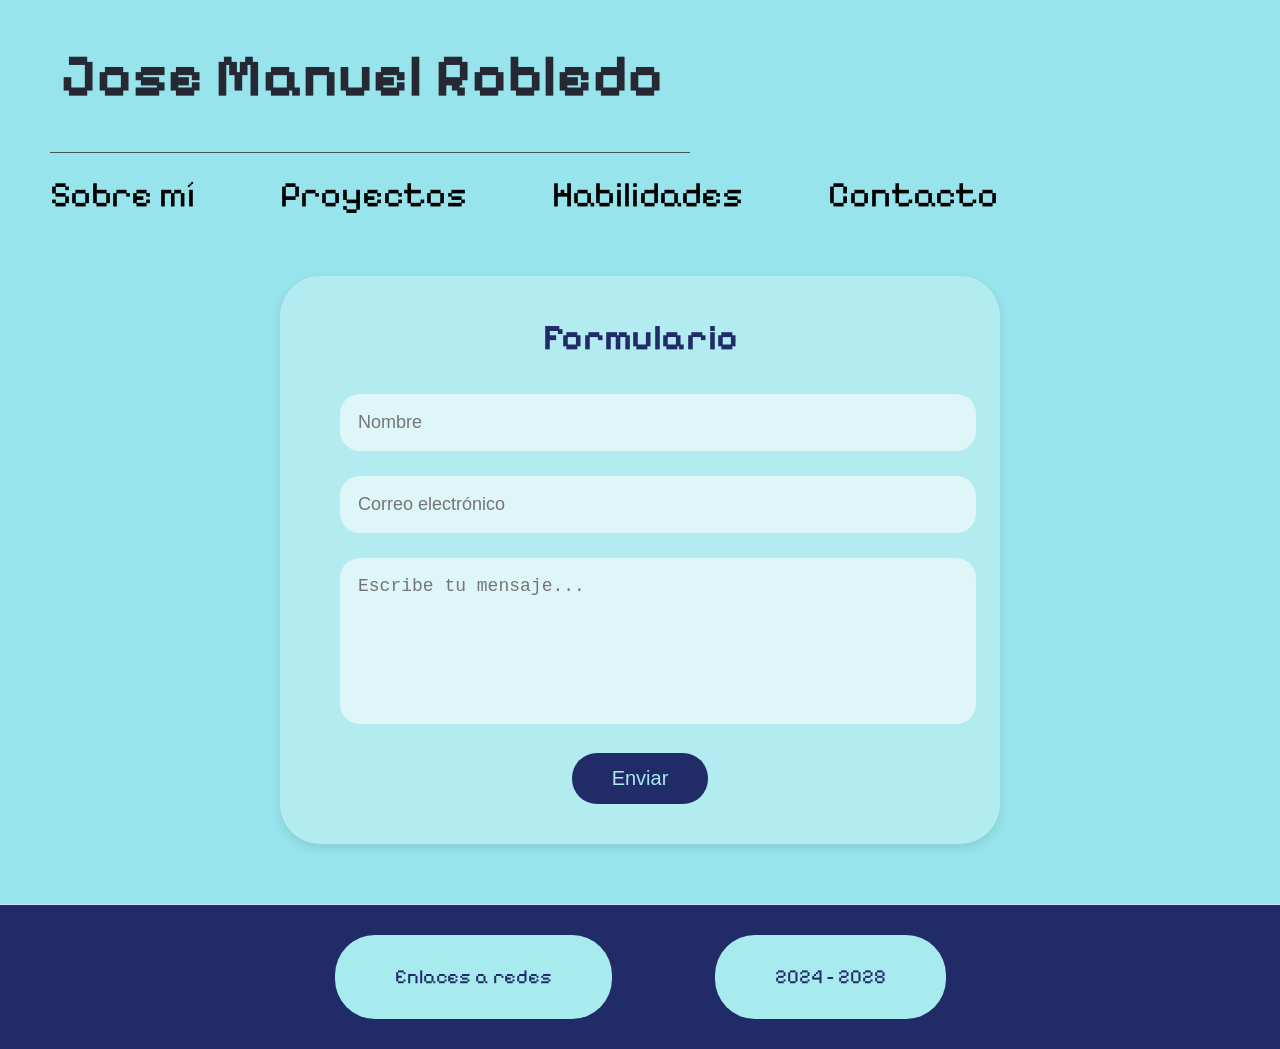
<file: contacto.html>
<!DOCTYPE html>
<html lang="en">

<head>
    <meta charset="UTF-8">
    <meta name="viewport" content="width=device-width, initial-scale=1.0">
    <title>Document</title>
    <link rel="stylesheet" href="./src/css/contacto.css">
    <style>
        @import url('https://fonts.googleapis.com/css2?family=Pixelify+Sans:wght@400..700&family=Roboto+Flex:opsz,wght@8..144,100..1000&display=swap');
    </style>

</head>

<header>
    <h1><span class="color: #202B67"><button onclick="location.href='index.html'">Jose Manuel Robledo</button></span>
    </h1>
    <hr class="hr">
    <p>
    <nav>
        <ul>
            <li><a href='sobre-mi.html'>Sobre mí</a></li>
            <li><a href='proyectos.html'>Proyectos</a></li>
            <li><a href='habilidades.html'>Habilidades</a></li>
            <li><a href='contacto.html'>Contacto</a></li>
        </ul>
    </nav>
    </p>
</header>


<body>

    <section class="formulario">
        <h2>Formulario</h2>
        <form action="https://formsubmit.co/jmrobledogonzalez@gmail.com" method="POST">
            <input type="text" name="nombre" placeholder="Nombre" required>
            <input type="email" name="email" placeholder="Correo electrónico" required>
            <textarea name="mensaje" placeholder="Escribe tu mensaje..." required></textarea>
            <button type="submit">Enviar</button>
        </form>
    </section>
</body>

<footer>
    <section>
        <a href="redes-sociales.html" class="enlace-footer">Enlaces a redes</a>
    </section>

    <section>
        2024 - 2028
    </section>
</footer>
<script src="./src/js/index.js"></script>
</body>

</html>
</file>
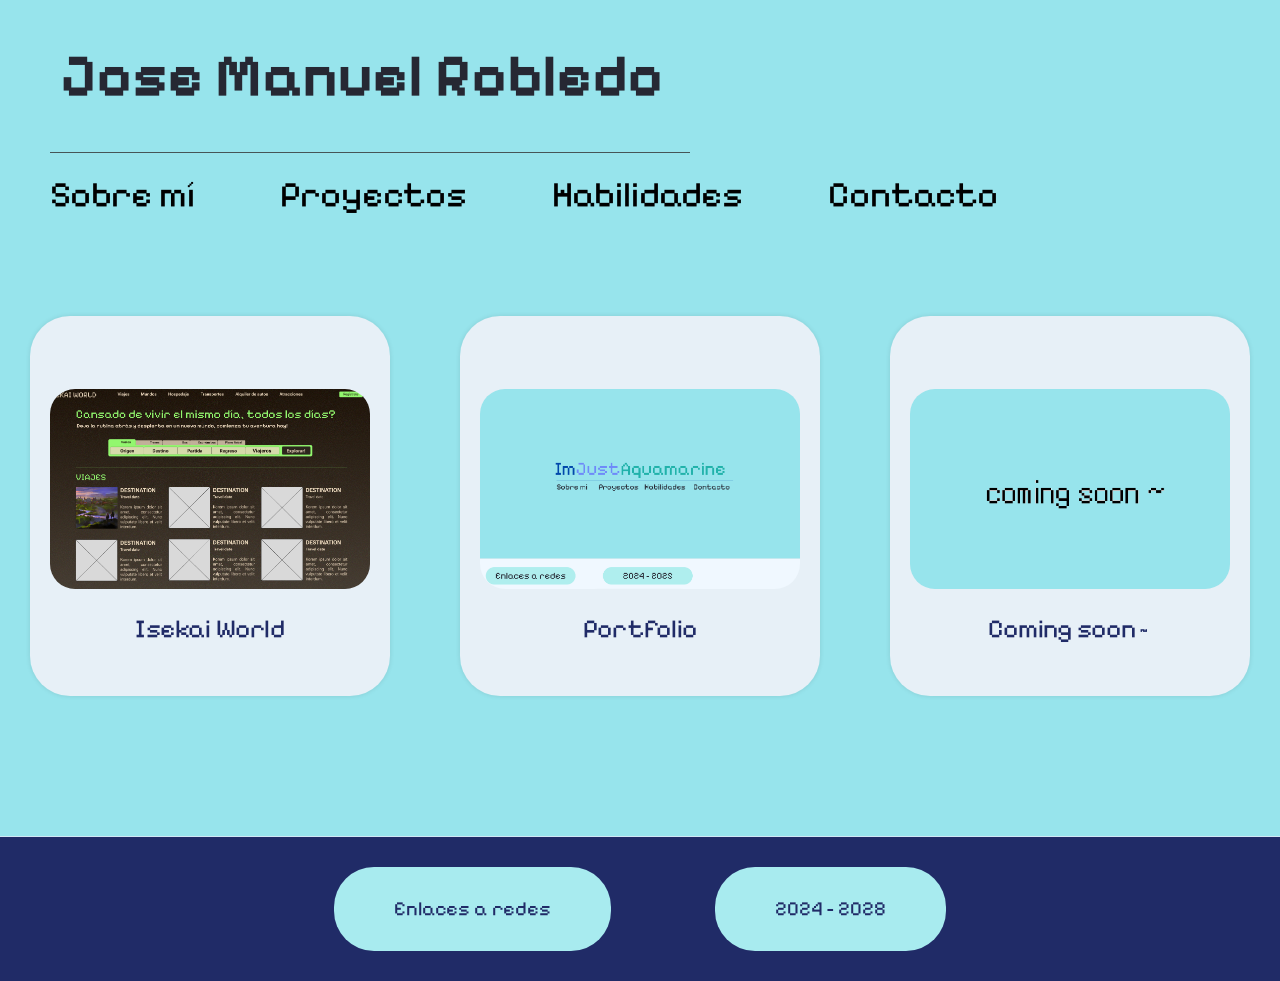
<file: proyectos.html>
<!DOCTYPE html>
<html lang="en">

<head>
    <meta charset="UTF-8">
    <meta name="viewport" content="width=device-width, initial-scale=1.0">
    <title>Document</title>
    <link rel="stylesheet" href="./src/css/proyectos.css">
    <style>
        @import url('https://fonts.googleapis.com/css2?family=Pixelify+Sans:wght@400..700&family=Roboto+Flex:opsz,wght@8..144,100..1000&display=swap');
    </style>
</head>
<header>
    <h1><span class="color: #202B67"><button onclick="location.href='index.html'">Jose Manuel Robledo</button></span>
    </h1>
    <nav class="menu-hamburguesa" style="display: none;">
        <ul>
            <li><a href='sobre-mi.html'>Sobre mí</a></li>
            <li><a href='proyectos.html'>Proyectos</a></li>
            <li><a href='habilidades.html'>Habilidades</a></li>
            <li><a href='contacto.html'>Contacto</a></li>
        </ul>
    </nav>
    <hr class="hr">
    <p>
    <nav>
        <ul>
            <li><a href='sobre-mi.html'>Sobre mí</a></li>
            <li><a href='proyectos.html'>Proyectos</a></li>
            <li><a href='habilidades.html'>Habilidades</a></li>
            <li><a href='contacto.html'>Contacto</a></li>
        </ul>
    </nav>
    </p>
</header>

<body>

    <section class="contenedor-recuadros" id="proyectoss">
        <article class="recuadro">
            <figure>
                <img src="./src/img/proyecto1.png" alt="Isekai World">
                <figcaption onclick="location.href='proyecto1.html'">Isekai World</figcaption>
            </figure>
        </article>

        <article class="recuadro">
            <figure>
                <img src="./src/img/proyecto2.png" alt="Portfolio">
                <figcaption onclick="location.href='proyecto2.html'">Portfolio</figcaption>
            </figure>
        </article>

        <article class="recuadro">
            <figure>
                <img src="./src/img/proyecto3.png" alt="Coming soon">
                <figcaption onclick="location.href='proyecto3.html'">Coming soon~</figcaption>
            </figure>
        </article>
    </section>

    <footer>
        <section>
            <a href="redes-sociales.html" class="enlace-footer">Enlaces a redes</a>
        </section>

        <section>
            2024 - 2028
        </section>
    </footer>
    <script src="./src/js/index.js"></script>
</body>

</html>
</file>
<file: src/css/contacto.css>
body {
  margin: auto;
  background-color: #97E4EC;
  font-family: "Pixelify Sans", sans-serif;
}

header {
  position: relative;
}

header h1 {
  display: flex;
  margin-left: 60px;
  margin-top: 40px;
  font-size: 60px;
  color: #262833;
}

header h1 button {
  all: unset;
  cursor: pointer;
  font-family: inherit;
  font-size: inherit;
  color: inherit;
}

header ul {
  list-style-type: none;
  display: flex;
  font-size: 36px;
  gap: 85px;
  margin: 0;
  padding: 0;
  margin-left: 50px;
}

header ul li a {
  all: unset;
  cursor: pointer;
  font-family: inherit;
  font-size: inherit;
  color: inherit;
}

.hr {
  border: none;
  height: 1px;
  background-color: #333;
  width: 50%;
  margin: 0 0 20px 50px;
  opacity: 0.8;
}

footer {
  background-color: #202B67;
  text-align: center;
  padding: 30px 0;
  border-top: 1px solid #d0e8f5;
  position: relative;
  bottom: 0;
  left: 0;
  width: 100%;
}

footer section {
  display: inline-block;
  margin: 0 50px;
  background-color: #a8ebef;
  border-radius: 40px;
  padding: 30px 60px;
  font-size: 20px;
  color: #202B67;
}

footer .enlace-footer {
  color: #202B67;
  font-size: 20px;
  text-decoration: none;
  cursor: pointer;
  transition: opacity 0.2s ease;
}

.formulario {
  background-color: #b3ecf0;
  border-radius: 40px;
  width: 600px;
  max-width: 90%;
  margin: 60px auto;
  padding: 40px 60px;
  text-align: center;
  color: #202B67;
  box-shadow: 0 4px 10px rgba(0, 0, 0, 0.1);
}

.formulario h2 {
  font-size: 36px;
  font-weight: 700;
  margin-top: 0;
  margin-bottom: 35px;
  color: #202B67;
}

.formulario input,
.formulario textarea {
  width: 100%;
  background-color: #dff6f8;
  border: none;
  border-radius: 20px;
  padding: 18px;
  font-size: 18px;
  color: #202B67;
  margin-bottom: 25px;
  outline: none;
}

.formulario textarea {
  height: 130px;
  resize: none;
}

.formulario button {
  background-color: #202B67;
  color: #a8ebef;
  font-size: 20px;
  border: none;
  border-radius: 25px;
  padding: 14px 40px;
  cursor: pointer;
  transition: background-color 0.3s ease, transform 0.1s ease;
}

.formulario button:hover {
  background-color: #3142a1;
  transform: scale(1.05);
}

.menu-toggle {
  display: none; 
}

@media (max-width: 768px) {

  header {
    padding: 20px 30px;
  }

  header h1 {
    font-size: 40px;
    margin-left: 20px;
  }

  .menu-toggle {
    display: block;
    background: none;
    border: none;
    font-size: 36px;
    color: #202B67;
    cursor: pointer;
    position: absolute;
    top: 25px;
    right: 30px;
  }

  header ul {
    display: none;
    flex-direction: column;
    background-color: #d0f0f3;
    border-radius: 15px;
    position: absolute;
    top: 80px;
    right: 30px;
    width: 180px;
    padding: 15px;
    box-shadow: 0 4px 10px rgba(0, 0, 0, 0.1);
    text-align: right;
  }

  header ul.active {
    display: flex;
  }

  header ul li {
    margin: 10px 0;
  }

  
  .formulario {
    width: 80%;
    padding: 25px 30px;
    border-radius: 25px;
  }

  .formulario h2 {
    font-size: 28px;
  }

  .formulario input,
  .formulario textarea {
    font-size: 16px;
    padding: 14px;
  }

  .formulario button {
    font-size: 18px;
    padding: 12px 30px;
  }

  footer section {
    display: block;
    margin: 10px auto;
    width: 80%;
    padding: 20px 30px;
  }
}
</file>
<file: src/css/proyectos.css>
body {
    margin: auto;
    background-color: #97E4EC;
}

body section {
    border-radius: 40px;
    padding: 40px 30px;
    max-width: auto;
    margin: auto;
    display: flex;
    justify-content: space-between;
    align-items: center;
    gap: 30px;
    margin-bottom: 100px;
}

body section article {
    flex: 1;
    text-align: center;
}

body section article h2 {
    font-family: "pixelify sans", sans-serif;
    font-size: 50px;
    color: #30343f;
    border-bottom: 2px solid #9dc3e6;
    display: inline-block;
    margin-bottom: 30px;
    text-align: center;
    position: relative;
    top: -50px;
}

body section article p {
    font-size: 22px;
    color: #2c2c2c;
    line-height: 1.6;
    margin: 15px 15px;
    text-align: left;
}

header h1 {
    font-family: "Pixelify Sans", sans-serif;
    display: flex;
    margin-left: 60px;
    margin-top: 40px;
    font-size: 60px;
    color: #262833;

}

section.sobre-mi {
    position: relative;
    top: -50px;
}

header ul {
    list-style-type: none;
    font-family: "Pixelify Sans", sans-serif;
    display: flex;
    font-size: 36px;
    gap: 85px;
    margin: 0;
    padding: 0;
    margin-left: 50px;

}

header h1 button {
    all: unset;
    cursor: pointer;
    font-family: inherit;
    font-size: inherit;
    color: inherit;
}

header ul li a {
    all: unset;
    cursor: pointer;
    font-family: inherit;
    font-size: inherit;
    color: inherit;
}



.hr {
    border: none;
    height: 1px;
    background-color: #333;
    width: 50%;
    margin: 0 0 20px 50px;
    opacity: 0.8;
}

footer {
    background-color: #202B67;
    text-align: center;
    padding: 30px 0;
    border-top: 1px solid #d0e8f5;
    position: relative;
    bottom: 0;
    left: 0;
    width: 100%;
}

footer section {
    display: inline-block;
    margin: 0 50px;
    background-color: #a8ebef;
    border-radius: 40px;
    padding: 30px 60px;
    font-family: 'pixelify sans', sans-serif;
    font-size: 20px;
    color: #202B67;
}

footer .enlace-footer {
    color: #202B67;
    font-family: 'pixelify sans', sans-serif;
    font-size: 20px;
    text-decoration: none;
    cursor: pointer;
    transition: opacity 0.2s ease;
}


.contenedor-recuadros {
    display: flex;
    justify-content: center;
    align-items: flex-start;
    gap: 70px;
    margin-top: 60px;
    flex-wrap: nowrap;
    overflow-x: auto;
    scrollbar-width: none;
}

.contenedor-recuadros::-webkit-scrollbar {
    display: none;
}


.recuadro {
    width: 400px;
    height: 380px;
    background-color: #E7F0F7;
    border-radius: 40px;
    box-shadow: 0 0 5px rgba(0, 0, 0, 0.1);
    display: flex;
    justify-content: center;
    align-items: center;
    transition: transform 0.3s;
    flex-shrink: 0;
}

.recuadro:hover {
    transform: translateY(-10px);
}


figure {
    text-align: center;
    margin: 0;
}


figure img {
    width: 320px;
    height: 200px;
    object-fit: cover;
    border-radius: 25px;
    margin-top: 20px;
}


figcaption {
    font-family: "Pixelify Sans", sans-serif;
    font-size: 26px;
    margin-top: 20px;
    color: #202B67;
    cursor: pointer;
    transition: 0.3s;
}

figcaption:hover {
    text-decoration: underline;
    color: #0f1b80;
}

@media (max-width: 768px) {

  header {
    padding: 20px 30px;
    display: flex;
    flex-direction: column;
    align-items: center;
    position: relative;
  }

  header h1 {
    font-size: 40px;
    margin-left: 0;
    text-align: center;
  }

  .menu-toggle {
    display: block;
    background: none;
    border: none;
    font-size: 36px;
    color: #202B67;
    cursor: pointer;
    position: absolute;
    top: 25px;
    right: 30px;
  }

  header ul {
    display: none;
    flex-direction: column;
    background-color: #d0f0f3;
    border-radius: 15px;
    position: absolute;
    top: 80px;
    right: 30px;
    width: 180px;
    padding: 15px;
    box-shadow: 0 4px 10px rgba(0,0,0,0.15);
    text-align: right;
    gap: 15px;
    z-index: 10;
  }

  header ul.active {
    display: flex; 
  }

  header ul li {
    margin: 10px 0;
  }

  body section {
    flex-direction: column;
    align-items: flex-start;
    padding: 20px;
    gap: 20px;
    margin-bottom: 50px;
  }

  body section article h2 {
    font-size: 36px;
    margin-bottom: 15px;
    top: 0;
  }

  body section article p {
    font-size: 18px;
    text-align: left;
    margin: 5px 0;
  }

  .contenedor-recuadros {
    flex-direction: column;
    align-items: center;
    gap: 20px;
    margin-top: 40px;
    overflow-x: visible;
  }

  .recuadro {
    width: 90%;
    max-width: 350px;
    height: auto;
    padding: 20px 0;
  }

  figure img {
    width: 100%;
    height: auto;
  }

  figcaption {
    font-size: 20px;
    margin-top: 10px;
  }

  footer section {
    display: block;
    margin: 10px auto;
    width: 80%;
    padding: 20px;
  }
}
</file>
